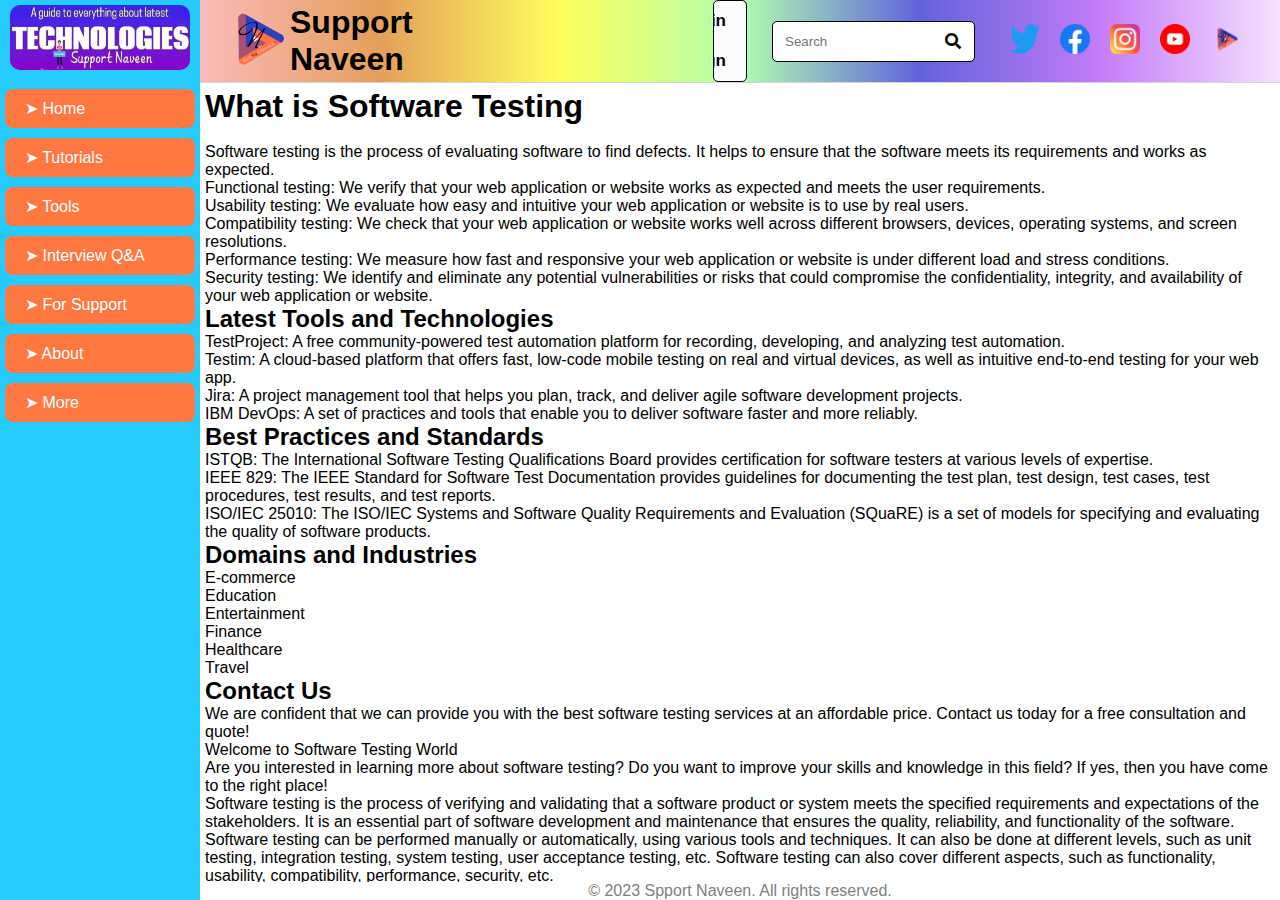
<file: Testing/Support Naveen/index.html>
<!DOCTYPE html>
<html lang="en">
  <head>
    <meta charset="UTF-8" />
    <meta name="viewport" content="width=device-width, initial-scale=1.0" />
    <title>SupportNaveen</title>
    <link rel="stylesheet" href="styles.css" />
    <script src="script.js"></script>
    <link
      rel="stylesheet"
      href="https://cdnjs.cloudflare.com/ajax/libs/font-awesome/5.15.3/css/all.min.css"
    />
  </head>

  <body>
    <aside>
      <a href="index.html">
        <img class="bg" src="images/BG.jpg" alt="bg" />
      </a>
      <div class="side-menu">
        <a href="index.html">➤ Home</a>
        <a href="tutorials.html">➤ Tutorials</a>
        <a href="tools.html">➤ Tools</a>
        <a href="interviewQ&A.html">➤ Interview Q&A</a>
        <a href="forsupport.html">➤ For Support</a>
        <a href="about.html">➤ About</a>
        <a href="more.html">➤ More</a>
      </div>
    </aside>

    <div class="main-body-wrapper">
      <header>
        <div class="main-head">
          <a href="index.html">
            <img class="logo" src="images/MyLogo.png" alt="MLogo" />
          </a>
          <h1 class="title">Support Naveen</h1>
        </div>

        <div class="navlogin">
          <a href="#login" class="nlogin"><b>Login</b></a>
          <a href="#signup"><b>Sign In &nbsp; &nbsp; |</b></a>
        </div>

        <div class="toolbar">
          <div class="search">
            <input type="text" placeholder="Search" />
            <i class="fa fa-search" id="i-search"></i>
          </div>

          <div class="social-links">
            <a href="https://twitter.com/supportnaveen" target="_blank">
              <img src="images\Twitter.webp" alt="Twitter" />
            </a>
            <a href="https://www.facebook.com/SupportNaveen" target="_blank">
              <img src="images/facebook.png" alt="facebook" />
            </a>
            <a href="https://www.instagram.com/supportnaveen/" target="_blank">
              <img src="images/instagram.png" alt="instagram" />
            </a>
            <a href="https://www.youtube.com/@SupportNaveen" target="_blank">
              <img src="images/youtube.png" alt="Youtube" />
            </a>
            <a href="#" target="_blank" title="For Support">
              <img src="images/MyLogo.png" alt="SupportNaveen" />
            </a>
          </div>
        </div>
      </header>

      <main>
        <div class="main-wrapper">
          <section>
            <h1>What is Software Testing</h1>
            <br />
            <p>
              Software testing is the process of evaluating software to find
              defects. It helps to ensure that the software meets its
              requirements and works as expected.
            </p>
            <ul>
              <li>
                Functional testing: We verify that your web application or
                website works as expected and meets the user requirements.
              </li>
              <li>
                Usability testing: We evaluate how easy and intuitive your web
                application or website is to use by real users.
              </li>
              <li>
                Compatibility testing: We check that your web application or
                website works well across different browsers, devices, operating
                systems, and screen resolutions.
              </li>
              <li>
                Performance testing: We measure how fast and responsive your web
                application or website is under different load and stress
                conditions.
              </li>
              <li>
                Security testing: We identify and eliminate any potential
                vulnerabilities or risks that could compromise the
                confidentiality, integrity, and availability of your web
                application or website.
              </li>
            </ul>
          </section>
          <!-- <img src="images/BG.jpg" alt="search engine image" class="cimg"> -->
          <section>
            <h2>Latest Tools and Technologies</h2>
            <ul>
              <li>
                TestProject: A free community-powered test automation platform
                for recording, developing, and analyzing test automation.
              </li>
              <li>
                Testim: A cloud-based platform that offers fast, low-code mobile
                testing on real and virtual devices, as well as intuitive
                end-to-end testing for your web app.
              </li>
              <li>
                Jira: A project management tool that helps you plan, track, and
                deliver agile software development projects.
              </li>
              <li>
                IBM DevOps: A set of practices and tools that enable you to
                deliver software faster and more reliably.
              </li>
            </ul>
          </section>

          <section>
            <h2>Best Practices and Standards</h2>
            <ul>
              <li>
                ISTQB: The International Software Testing Qualifications Board
                provides certification for software testers at various levels of
                expertise.
              </li>
              <li>
                IEEE 829: The IEEE Standard for Software Test Documentation
                provides guidelines for documenting the test plan, test design,
                test cases, test procedures, test results, and test reports.
              </li>
              <li>
                ISO/IEC 25010: The ISO/IEC Systems and Software Quality
                Requirements and Evaluation (SQuaRE) is a set of models for
                specifying and evaluating the quality of software products.
              </li>
            </ul>
          </section>

          <section>
            <h2>Domains and Industries</h2>
            <ul>
              <li>E-commerce</li>
              <li>Education</li>
              <li>Entertainment</li>
              <li>Finance</li>
              <li>Healthcare</li>
              <li>Travel</li>
            </ul>
          </section>

          <section>
            <h2>Contact Us</h2>
            <p>
              We are confident that we can provide you with the best software
              testing services at an affordable price. Contact us today for a
              free consultation and quote!
            </p>
            <p>Welcome to Software Testing World</p>
            <p>
              Are you interested in learning more about software testing? Do you
              want to improve your skills and knowledge in this field? If yes,
              then you have come to the right place!
            </p>
            <p>
              Software testing is the process of verifying and validating that a
              software product or system meets the specified requirements and
              expectations of the stakeholders. It is an essential part of
              software development and maintenance that ensures the quality,
              reliability, and functionality of the software.
            </p>
            <p>
              Software testing can be performed manually or automatically, using
              various tools and techniques. It can also be done at different
              levels, such as unit testing, integration testing, system testing,
              user acceptance testing, etc. Software testing can also cover
              different aspects, such as functionality, usability,
              compatibility, performance, security, etc.
            </p>
            <p>
              Software testing is a dynamic and evolving field that requires
              continuous learning and improvement. That's why we have created
              this website to provide you with the best resources and guidance
              on software testing. Here you will find:
            </p>
            <ul>
              <li>Tutorials</li>
              <li>Videos</li>
              <li>Blogs</li>
              <li>Courses</li>
              <li>Community</li>
            </ul>
          </section>
        </div>
      </main>
      <div class="page-top-button" onclick="scrollToTop()">Top</div>
      <footer>
        <p>&copy; 2023 Spport Naveen. All rights reserved.</p>
      </footer>
    </div>
  </body>
</html>
</file>
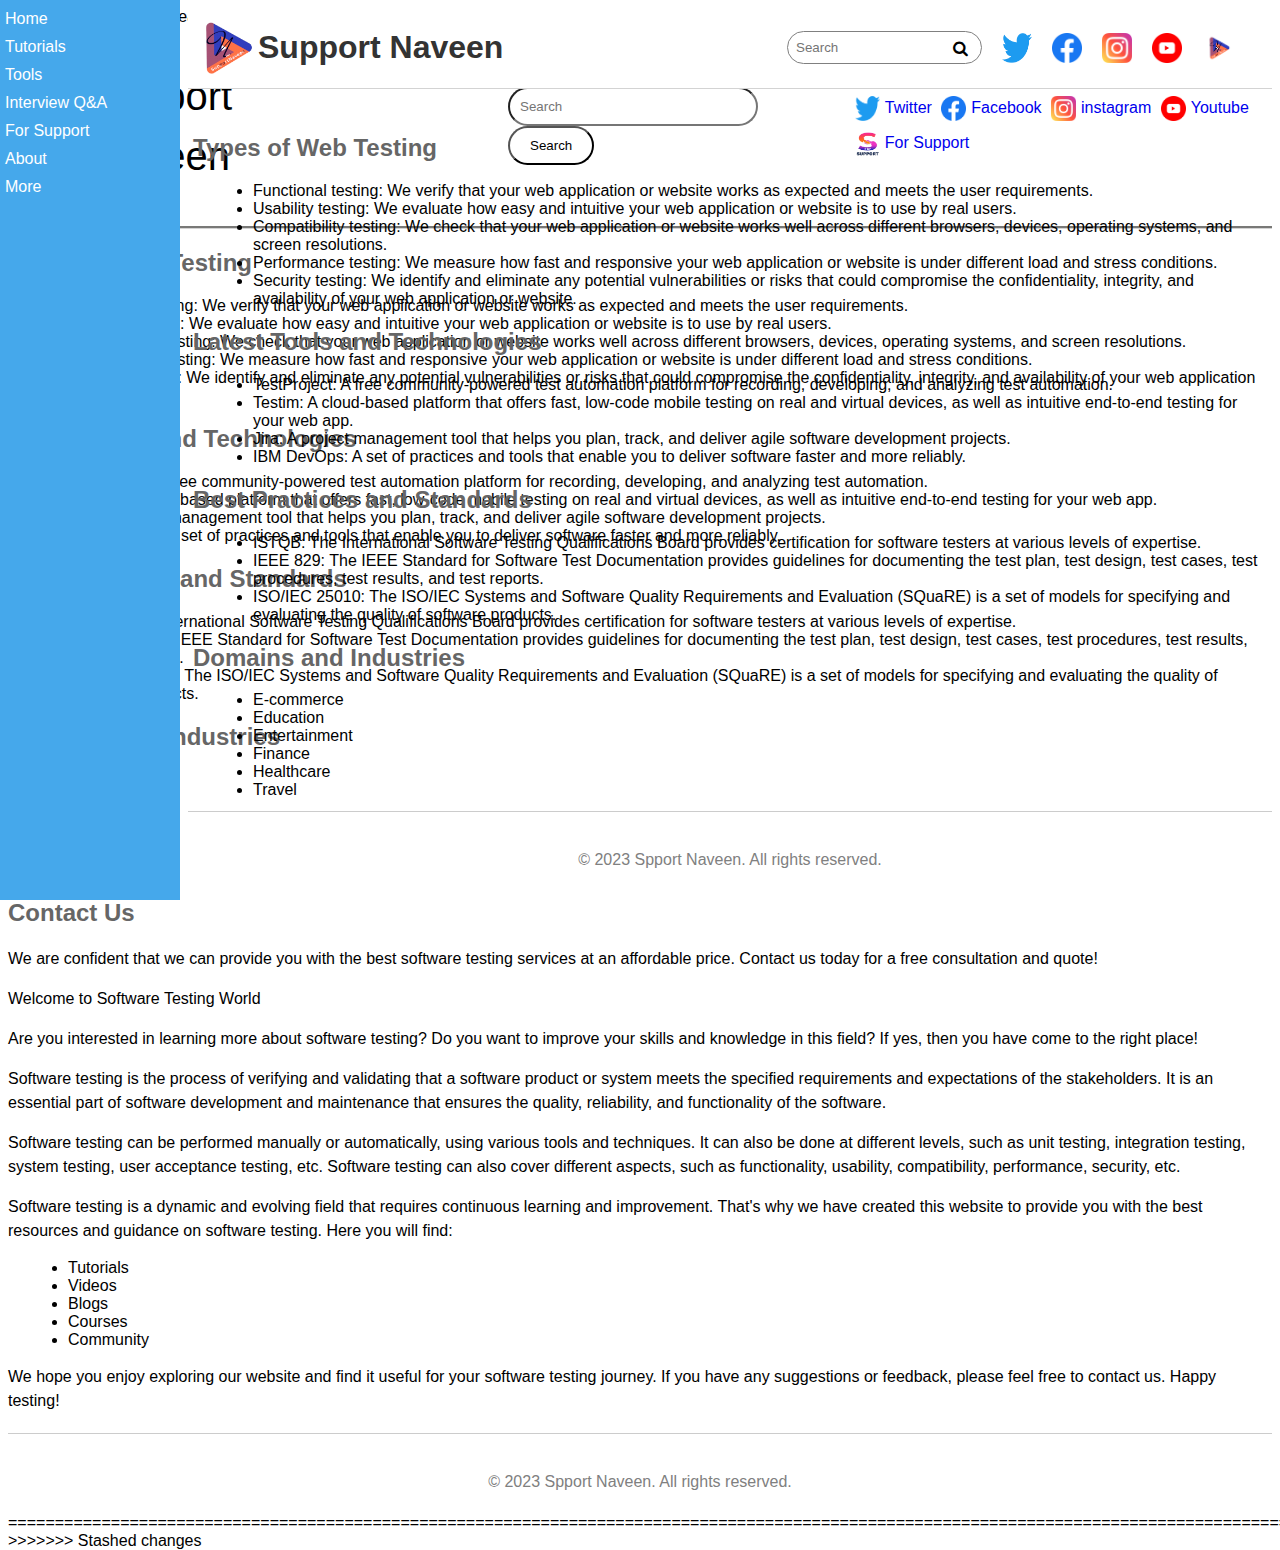
<file: Testing/Testing/index.html>
<<<<<<< Updated upstream
<!DOCTYPE html>
<html lang="en">
  <head>
    <meta charset="UTF-8" />
    <meta name="viewport" content="width=device-width, initial-scale=1.0" />
    <link
      rel="stylesheet"
      href="https://cdnjs.cloudflare.com/ajax/libs/font-awesome/4.7.0/css/font-awesome.min.css"
    />
    <title>SupportNaveen</title>
    <link rel="stylesheet" href="styles.css" />
  </head>

  <body>
    <aside>
      <div class="side-menu">
        <a href="https://www.w3schools.com/html/default.asp">Home</a>
        <a href="https://www.w3schools.com/css/default.asp">Tutorials</a>
        <a href="https://www.w3schools.com/js/default.asp">Tools</a>
        <a href="https://www.w3schools.com/java/default.asp">Interview Q&A</a>
        <a href="https://www.w3schools.com/python/default.asp">For Support</a>
        <a href="https://www.w3schools.com/sql/default.asp">About</a>
        <a href="https://www.w3schools.com/sql/default.asp">More</a>
      </div>
    </aside>

    <div class="main-body-wrapper">
      <header>
        <div class="main-head">
          <img class="logo" src="images/MyLogo.png" alt="" />
          <h1 class="title">Support Naveen</h1>
        </div>

        <div class="toolbar">
          <div class="search">
            <input type="text" placeholder="Search" />
            <i class="fa fa-search" id="i-search"></i>
          </div>

          <div class="social-links">
            <a href="https://twitter.com/supportnaveen" target="_blank">
              <img src="images\Twitter.webp" alt="Twitter" />
            </a>
            <a href="https://www.facebook.com/SupportNaveen" target="_blank">
              <img src="images/facebook.png" alt="facebook" />
            </a>
            <a href="https://www.instagram.com/supportnaveen/" target="_blank">
              <img src="images/instagram.png" alt="instagram" />
            </a>
            <a href="https://www.youtube.com/@SupportNaveen" target="_blank">
              <img src="images/youtube.png" alt="Youtube" />
            </a>
            <a href="#" target="_blank" title="For Support">
              <img src="images/MyLogo.png" alt="SupportNaveen" />
            </a>
          </div>
        </div>
      </header>

      <main>
        <div class="main-wrapper">
          <section>
            <h2>Types of Web Testing</h2>
            <ul>
              <li>
                Functional testing: We verify that your web application or
                website works as expected and meets the user requirements.
              </li>
              <li>
                Usability testing: We evaluate how easy and intuitive your web
                application or website is to use by real users.
              </li>
              <li>
                Compatibility testing: We check that your web application or
                website works well across different browsers, devices, operating
                systems, and screen resolutions.
              </li>
              <li>
                Performance testing: We measure how fast and responsive your web
                application or website is under different load and stress
                conditions.
              </li>
              <li>
                Security testing: We identify and eliminate any potential
                vulnerabilities or risks that could compromise the
                confidentiality, integrity, and availability of your web
                application or website.
              </li>
            </ul>
          </section>
          <!-- <img src="images/BG.jpg" alt="search engine image" class="cimg"> -->
          <section>
            <h2>Latest Tools and Technologies</h2>
            <ul>
              <li>
                TestProject: A free community-powered test automation platform
                for recording, developing, and analyzing test automation.
              </li>
              <li>
                Testim: A cloud-based platform that offers fast, low-code mobile
                testing on real and virtual devices, as well as intuitive
                end-to-end testing for your web app.
              </li>
              <li>
                Jira: A project management tool that helps you plan, track, and
                deliver agile software development projects.
              </li>
              <li>
                IBM DevOps: A set of practices and tools that enable you to
                deliver software faster and more reliably.
              </li>
            </ul>
          </section>

          <section>
            <h2>Best Practices and Standards</h2>
            <ul>
              <li>
                ISTQB: The International Software Testing Qualifications Board
                provides certification for software testers at various levels of
                expertise.
              </li>
              <li>
                IEEE 829: The IEEE Standard for Software Test Documentation
                provides guidelines for documenting the test plan, test design,
                test cases, test procedures, test results, and test reports.
              </li>
              <li>
                ISO/IEC 25010: The ISO/IEC Systems and Software Quality
                Requirements and Evaluation (SQuaRE) is a set of models for
                specifying and evaluating the quality of software products.
              </li>
            </ul>
          </section>

          <section>
            <h2>Domains and Industries</h2>
            <ul>
              <li>E-commerce</li>
              <li>Education</li>
              <li>Entertainment</li>
              <li>Finance</li>
              <li>Healthcare</li>
              <li>Travel</li>
            </ul>
          </section>

          <section>
            <h2>Contact Us</h2>
            <p>
              We are confident that we can provide you with the best software
              testing services at an affordable price. Contact us today for a
              free consultation and quote!
            </p>
            <p>Welcome to Software Testing World</p>
            <p>
              Are you interested in learning more about software testing? Do you
              want to improve your skills and knowledge in this field? If yes,
              then you have come to the right place!
            </p>
            <p>
              Software testing is the process of verifying and validating that a
              software product or system meets the specified requirements and
              expectations of the stakeholders. It is an essential part of
              software development and maintenance that ensures the quality,
              reliability, and functionality of the software.
            </p>
            <p>
              Software testing can be performed manually or automatically, using
              various tools and techniques. It can also be done at different
              levels, such as unit testing, integration testing, system testing,
              user acceptance testing, etc. Software testing can also cover
              different aspects, such as functionality, usability,
              compatibility, performance, security, etc.
            </p>
            <p>
              Software testing is a dynamic and evolving field that requires
              continuous learning and improvement. That's why we have created
              this website to provide you with the best resources and guidance
              on software testing. Here you will find:
            </p>
            <ul>
              <li>Tutorials</li>
              <li>Videos</li>
              <li>Blogs</li>
              <li>Courses</li>
              <li>Community</li>
            </ul>
          </section>
        </div>
      </main>
      <footer>
        <p>&copy; 2023 Spport Naveen. All rights reserved.</p>
      </footer>
    </div>
  </body>
</html>
=======
<!DOCTYPE html>
<html lang="en">

<head>
  <meta charset="UTF-8" />
  <meta name="viewport" content="width=device-width, initial-scale=1.0" />
  <title>Support Naveen</title>
  <link rel="icon" href="images/MyLogo.png" type="image/">
  <link rel="stylesheet" href="styles.css">
</head>

<body>
  <header>
    <nav>
      <div class="logo">
        <img src="images/MyLogo.png" alt="Logo">
        <p>Support Naveen</p>
      </div>
      <div class="search-bar">
        <input type="text" placeholder="Search">
        <button type="submit">Search</button>
      </div>

      <div class="icon">
        <ul>
          <a href="https://twitter.com/supportnaveen" target="_blank"><img src="images\Twitter.webp"
              alt="Twitter">Twitter</a>
          <a href="https://www.facebook.com/SupportNaveen" target="_blank"><img src="images/facebook.png"
              alt="facebook">Facebook</a>
          <a href="https://www.instagram.com/supportnaveen/" target="_blank"><img src="images/instagram.png"
              alt="instagram">instagram</a>
          <a href="https://www.youtube.com/@SupportNaveen" target="_blank"><img src="images/youtube.png"
              alt="Youtube">Youtube</a>
          <a href="#" target="_blank"><img src="images/support.png" alt="SupportNaveen">For Support</a>
        </ul>
      </div>
    </nav>
  </header>

  <section>
    <h2>Types of Web Testing</h2>
    <ul>
      <li>Functional testing: We verify that your web application or website works as expected and meets the user
        requirements.</li>
      <li>Usability testing: We evaluate how easy and intuitive your web application or website is to use by real
        users.</li>
      <li>Compatibility testing: We check that your web application or website works well across different browsers,
        devices, operating systems, and screen resolutions.</li>
      <li>Performance testing: We measure how fast and responsive your web application or website is under different
        load and stress conditions.</li>
      <li>Security testing: We identify and eliminate any potential vulnerabilities or risks that could compromise the
        confidentiality, integrity, and availability of your web application or website.</li>
    </ul>
  </section>
  <!-- <img src="images/BG.jpg" alt="search engine image" class="cimg"> -->
  <section>
    <h2>Latest Tools and Technologies</h2>
    <ul>
      <li>TestProject: A free community-powered test automation platform for recording, developing, and analyzing test
        automation.</li>
      <li>Testim: A cloud-based platform that offers fast, low-code mobile testing on real and virtual devices, as
        well as intuitive end-to-end testing for your web app.</li>
      <li>Jira: A project management tool that helps you plan, track, and deliver agile software development
        projects.</li>
      <li>IBM DevOps: A set of practices and tools that enable you to deliver software faster and more reliably.</li>
    </ul>
  </section>

  <section>
    <h2>Best Practices and Standards</h2>
    <ul>
      <li>ISTQB: The International Software Testing Qualifications Board provides certification for software testers at
        various levels of expertise.</li>
      <li>IEEE 829: The IEEE Standard for Software Test Documentation provides guidelines for documenting the test
        plan, test design, test cases, test procedures, test results, and test reports.</li>
      <li>ISO/IEC 25010: The ISO/IEC Systems and Software Quality Requirements and Evaluation (SQuaRE) is a set of
        models for specifying and evaluating the quality of software products.</li>
    </ul>
  </section>

  <section>
    <h2>Domains and Industries</h2>
    <ul>
      <li>E-commerce</li>
      <li>Education</li>
      <li>Entertainment</li>
      <li>Finance</li>
      <li>Healthcare</li>
      <li>Travel</li>
    </ul>
  </section>

  <section>
    <h2>Contact Us</h2>
    <p>We are confident that we can provide you with the best software testing services at an affordable price. Contact
      us
      today for a free consultation and quote!</p>
    <p>Welcome to Software Testing World</p>
    <p>Are you interested in learning more about software testing? Do you want to improve your skills and knowledge in
      this field? If yes, then you have come to the right place!</p>
    <p>Software testing is the process of verifying and validating that a software product or system meets the specified
      requirements and expectations of the stakeholders. It is an essential part of software development and
      maintenance that ensures the quality, reliability, and functionality of the software.</p>
    <p>Software testing can be performed manually or automatically, using various tools and techniques. It can also be
      done at different levels, such as unit testing, integration testing, system testing, user acceptance testing,
      etc. Software testing can also cover different aspects, such as functionality, usability, compatibility,
      performance, security, etc.</p>
    <p>Software testing is a dynamic and evolving field that requires continuous learning and improvement. That's why we
      have created this website to provide you with the best resources and guidance on software testing. Here you
      will find:</p>
    <ul>
      <li>Tutorials</li>
      <li>Videos</li>
      <li>Blogs</li>
      <li>Courses</li>
      <li>Community</li>
    </ul>
    <!-- Existing content -->
    <button id="go-to-top">Go to Top</button>
    <p>We hope you enjoy exploring our website and find it useful for your software testing journey. If you have any
      suggestions or feedback, please feel free to contact us. Happy testing!</p>
  </section>
  <footer>
    <script src="script.js"></script>
    <p>&copy; 2023 Spport Naveen. All rights reserved.</p>
  </footer>
</body>

</html>
=================================================================================================================================================================================
<!-- 
<head>
  <meta charset="UTF-8" />
  <meta name="viewport" content="width=device-width, initial-scale=1.0" />
  <title>Support Naveen</title>
  <link rel="icon" href="images/MyLogo.png" type="image/" />
  <link rel="stylesheet" href="styles.css" />
</head>
<header1>
  <img src="images/MyLogo.png" alt="Logo" class="Logo" />
  <h1>Support Naveen</h1>
</header1> -->

<body></body>

</html>
>>>>>>> Stashed changes
</file>
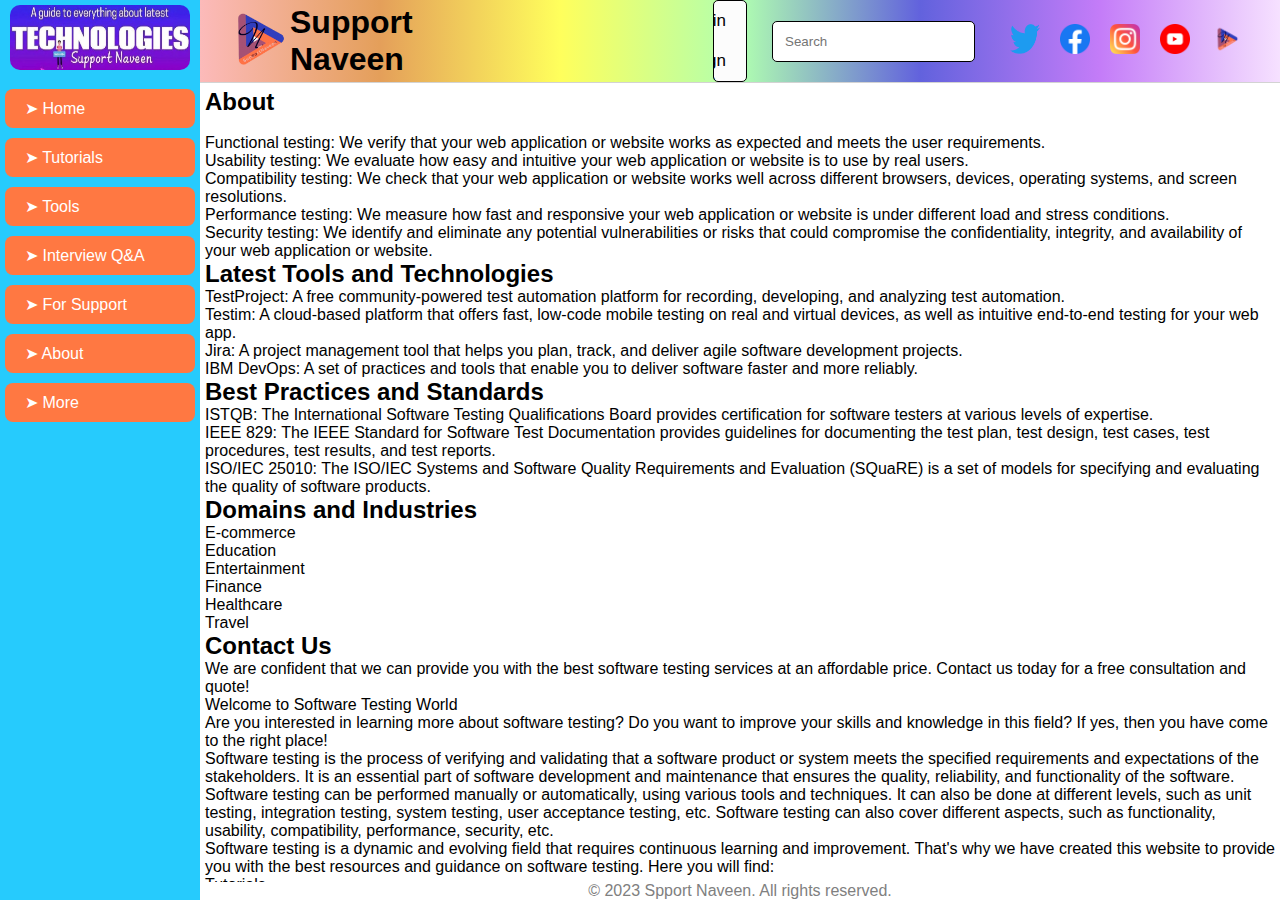
<file: Testing/Support Naveen/about.html>
<!DOCTYPE html>
<html lang="en">
  <head>
    <meta charset="UTF-8" />
    <meta name="viewport" content="width=device-width, initial-scale=1.0" />
    <title>About</title>
    <link rel="stylesheet" href="styles.css" />
  </head>

  <body>
    <aside>
      <a href="index.html">
        <img class="bg" src="images/BG.jpg" alt="bg" />
      </a>
      <div class="side-menu">
        <a href="index.html">➤ Home</a>
        <a href="tutorials.html">➤ Tutorials</a>
        <a href="tools.html">➤ Tools</a>
        <a href="interviewQ&A.html">➤ Interview Q&A</a>
        <a href="forsupport.html">➤ For Support</a>
        <a href="about.html">➤ About</a>
        <a href="more.html">➤ More</a>
      </div>
    </aside>

    <div class="main-body-wrapper">
      <header>
        <div class="main-head">
          <a href="index.html">
            <img class="logo" src="images/MyLogo.png" alt="MLogo" />
          </a>
          <h1 class="title">Support Naveen</h1>
        </div>

        <div class="navlogin">
          <a href="#login" class="nlogin">Login</a>
          <a href="#signup">Sign In </a>
        </div>

        <div class="toolbar">
          <div class="search">
            <input type="text" placeholder="Search" />
            <i class="fa fa-search" id="i-search"></i>
          </div>

          <div class="social-links">
            <a href="https://twitter.com/supportnaveen" target="_blank">
              <img src="images\Twitter.webp" alt="Twitter" />
            </a>
            <a href="https://www.facebook.com/SupportNaveen" target="_blank">
              <img src="images/facebook.png" alt="facebook" />
            </a>
            <a href="https://www.instagram.com/supportnaveen/" target="_blank">
              <img src="images/instagram.png" alt="instagram" />
            </a>
            <a href="https://www.youtube.com/@SupportNaveen" target="_blank">
              <img src="images/youtube.png" alt="Youtube" />
            </a>
            <a href="#" target="_blank" title="For Support">
              <img src="images/MyLogo.png" alt="SupportNaveen" />
            </a>
          </div>
        </div>
      </header>

      <main>
        <div class="main-wrapper">
          <section>
            <h2>About</h2>
            <br />
            <ul>
              <li>
                Functional testing: We verify that your web application or
                website works as expected and meets the user requirements.
              </li>
              <li>
                Usability testing: We evaluate how easy and intuitive your web
                application or website is to use by real users.
              </li>
              <li>
                Compatibility testing: We check that your web application or
                website works well across different browsers, devices, operating
                systems, and screen resolutions.
              </li>
              <li>
                Performance testing: We measure how fast and responsive your web
                application or website is under different load and stress
                conditions.
              </li>
              <li>
                Security testing: We identify and eliminate any potential
                vulnerabilities or risks that could compromise the
                confidentiality, integrity, and availability of your web
                application or website.
              </li>
            </ul>
          </section>
          <!-- <img src="images/BG.jpg" alt="search engine image" class="cimg"> -->
          <section>
            <h2>Latest Tools and Technologies</h2>
            <ul>
              <li>
                TestProject: A free community-powered test automation platform
                for recording, developing, and analyzing test automation.
              </li>
              <li>
                Testim: A cloud-based platform that offers fast, low-code mobile
                testing on real and virtual devices, as well as intuitive
                end-to-end testing for your web app.
              </li>
              <li>
                Jira: A project management tool that helps you plan, track, and
                deliver agile software development projects.
              </li>
              <li>
                IBM DevOps: A set of practices and tools that enable you to
                deliver software faster and more reliably.
              </li>
            </ul>
          </section>

          <section>
            <h2>Best Practices and Standards</h2>
            <ul>
              <li>
                ISTQB: The International Software Testing Qualifications Board
                provides certification for software testers at various levels of
                expertise.
              </li>
              <li>
                IEEE 829: The IEEE Standard for Software Test Documentation
                provides guidelines for documenting the test plan, test design,
                test cases, test procedures, test results, and test reports.
              </li>
              <li>
                ISO/IEC 25010: The ISO/IEC Systems and Software Quality
                Requirements and Evaluation (SQuaRE) is a set of models for
                specifying and evaluating the quality of software products.
              </li>
            </ul>
          </section>

          <section>
            <h2>Domains and Industries</h2>
            <ul>
              <li>E-commerce</li>
              <li>Education</li>
              <li>Entertainment</li>
              <li>Finance</li>
              <li>Healthcare</li>
              <li>Travel</li>
            </ul>
          </section>

          <section>
            <h2>Contact Us</h2>
            <p>
              We are confident that we can provide you with the best software
              testing services at an affordable price. Contact us today for a
              free consultation and quote!
            </p>
            <p>Welcome to Software Testing World</p>
            <p>
              Are you interested in learning more about software testing? Do you
              want to improve your skills and knowledge in this field? If yes,
              then you have come to the right place!
            </p>
            <p>
              Software testing is the process of verifying and validating that a
              software product or system meets the specified requirements and
              expectations of the stakeholders. It is an essential part of
              software development and maintenance that ensures the quality,
              reliability, and functionality of the software.
            </p>
            <p>
              Software testing can be performed manually or automatically, using
              various tools and techniques. It can also be done at different
              levels, such as unit testing, integration testing, system testing,
              user acceptance testing, etc. Software testing can also cover
              different aspects, such as functionality, usability,
              compatibility, performance, security, etc.
            </p>
            <p>
              Software testing is a dynamic and evolving field that requires
              continuous learning and improvement. That's why we have created
              this website to provide you with the best resources and guidance
              on software testing. Here you will find:
            </p>
            <ul>
              <li>Tutorials</li>
              <li>Videos</li>
              <li>Blogs</li>
              <li>Courses</li>
              <li>Community</li>
            </ul>
          </section>
        </div>
      </main>
      <footer>
        <p>&copy; 2023 Spport Naveen. All rights reserved.</p>
      </footer>
    </div>
  </body>
</html>
</file>
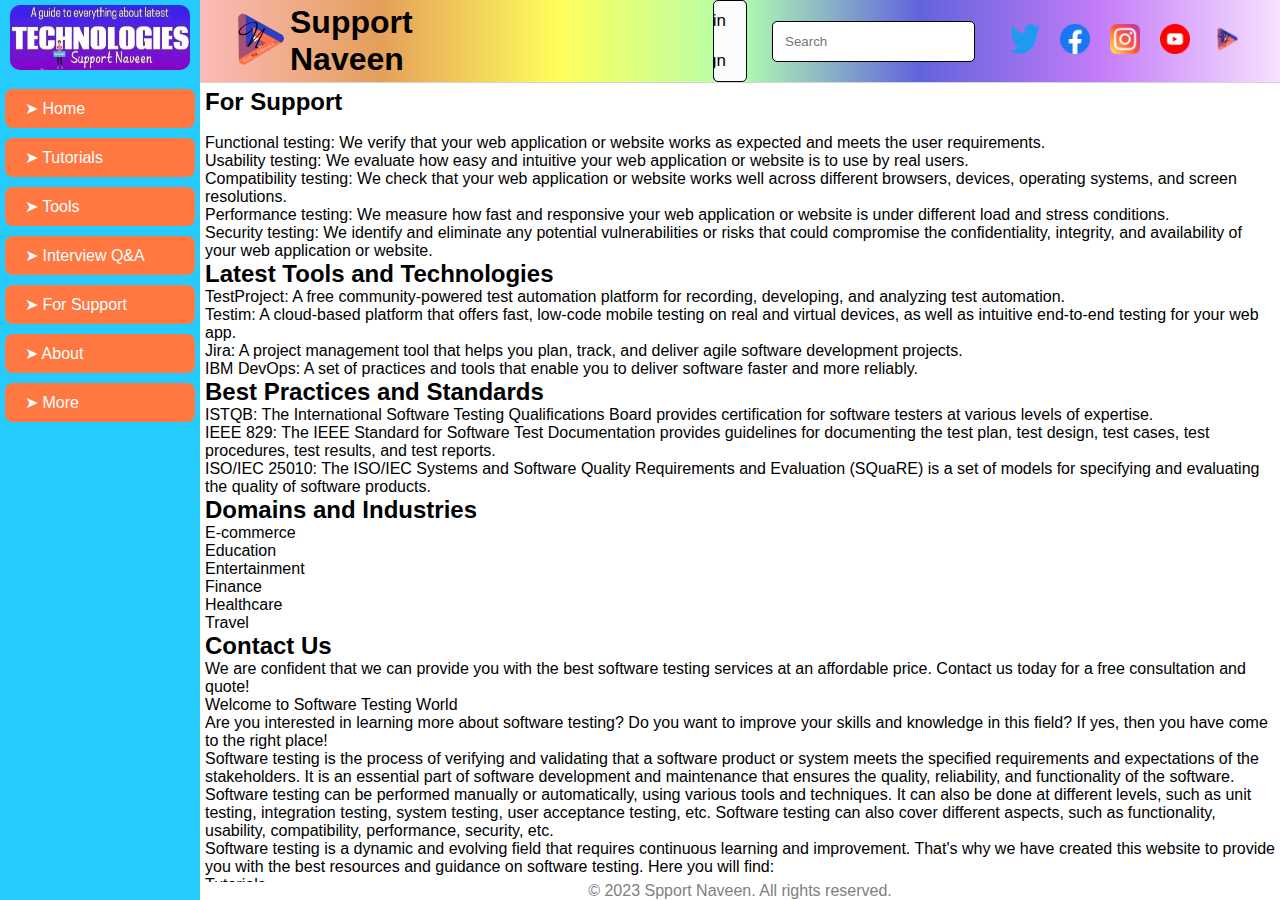
<file: Testing/Support Naveen/forsupport.html>
<!DOCTYPE html>
<html lang="en">
  <head>
    <meta charset="UTF-8" />
    <meta name="viewport" content="width=device-width, initial-scale=1.0" />
    <title>For Support</title>
    <link rel="stylesheet" href="styles.css" />
  </head>

  <body>
    <aside>
      <a href="index.html">
        <img class="bg" src="images/BG.jpg" alt="bg" />
      </a>
      <div class="side-menu">
        <a href="index.html">➤ Home</a>
        <a href="tutorials.html">➤ Tutorials</a>
        <a href="tools.html">➤ Tools</a>
        <a href="interviewQ&A.html">➤ Interview Q&A</a>
        <a href="forsupport.html">➤ For Support</a>
        <a href="about.html">➤ About</a>
        <a href="more.html">➤ More</a>
      </div>
    </aside>

    <div class="main-body-wrapper">
      <header>
        <div class="main-head">
          <a href="index.html">
            <img class="logo" src="images/MyLogo.png" alt="MLogo" />
          </a>
          <h1 class="title">Support Naveen</h1>
        </div>

        <div class="navlogin">
          <a href="#login" class="nlogin">Login</a>
          <a href="#signup">Sign In </a>
        </div>

        <div class="toolbar">
          <div class="search">
            <input type="text" placeholder="Search" />
            <i class="fa fa-search" id="i-search"></i>
          </div>

          <div class="social-links">
            <a href="https://twitter.com/supportnaveen" target="_blank">
              <img src="images\Twitter.webp" alt="Twitter" />
            </a>
            <a href="https://www.facebook.com/SupportNaveen" target="_blank">
              <img src="images/facebook.png" alt="facebook" />
            </a>
            <a href="https://www.instagram.com/supportnaveen/" target="_blank">
              <img src="images/instagram.png" alt="instagram" />
            </a>
            <a href="https://www.youtube.com/@SupportNaveen" target="_blank">
              <img src="images/youtube.png" alt="Youtube" />
            </a>
            <a href="#" target="_blank" title="For Support">
              <img src="images/MyLogo.png" alt="SupportNaveen" />
            </a>
          </div>
        </div>
      </header>

      <main>
        <div class="main-wrapper">
          <section>
            <h2>For Support</h2>
            <br />
            <ul>
              <li>
                Functional testing: We verify that your web application or
                website works as expected and meets the user requirements.
              </li>
              <li>
                Usability testing: We evaluate how easy and intuitive your web
                application or website is to use by real users.
              </li>
              <li>
                Compatibility testing: We check that your web application or
                website works well across different browsers, devices, operating
                systems, and screen resolutions.
              </li>
              <li>
                Performance testing: We measure how fast and responsive your web
                application or website is under different load and stress
                conditions.
              </li>
              <li>
                Security testing: We identify and eliminate any potential
                vulnerabilities or risks that could compromise the
                confidentiality, integrity, and availability of your web
                application or website.
              </li>
            </ul>
          </section>
          <!-- <img src="images/BG.jpg" alt="search engine image" class="cimg"> -->
          <section>
            <h2>Latest Tools and Technologies</h2>
            <ul>
              <li>
                TestProject: A free community-powered test automation platform
                for recording, developing, and analyzing test automation.
              </li>
              <li>
                Testim: A cloud-based platform that offers fast, low-code mobile
                testing on real and virtual devices, as well as intuitive
                end-to-end testing for your web app.
              </li>
              <li>
                Jira: A project management tool that helps you plan, track, and
                deliver agile software development projects.
              </li>
              <li>
                IBM DevOps: A set of practices and tools that enable you to
                deliver software faster and more reliably.
              </li>
            </ul>
          </section>

          <section>
            <h2>Best Practices and Standards</h2>
            <ul>
              <li>
                ISTQB: The International Software Testing Qualifications Board
                provides certification for software testers at various levels of
                expertise.
              </li>
              <li>
                IEEE 829: The IEEE Standard for Software Test Documentation
                provides guidelines for documenting the test plan, test design,
                test cases, test procedures, test results, and test reports.
              </li>
              <li>
                ISO/IEC 25010: The ISO/IEC Systems and Software Quality
                Requirements and Evaluation (SQuaRE) is a set of models for
                specifying and evaluating the quality of software products.
              </li>
            </ul>
          </section>

          <section>
            <h2>Domains and Industries</h2>
            <ul>
              <li>E-commerce</li>
              <li>Education</li>
              <li>Entertainment</li>
              <li>Finance</li>
              <li>Healthcare</li>
              <li>Travel</li>
            </ul>
          </section>

          <section>
            <h2>Contact Us</h2>
            <p>
              We are confident that we can provide you with the best software
              testing services at an affordable price. Contact us today for a
              free consultation and quote!
            </p>
            <p>Welcome to Software Testing World</p>
            <p>
              Are you interested in learning more about software testing? Do you
              want to improve your skills and knowledge in this field? If yes,
              then you have come to the right place!
            </p>
            <p>
              Software testing is the process of verifying and validating that a
              software product or system meets the specified requirements and
              expectations of the stakeholders. It is an essential part of
              software development and maintenance that ensures the quality,
              reliability, and functionality of the software.
            </p>
            <p>
              Software testing can be performed manually or automatically, using
              various tools and techniques. It can also be done at different
              levels, such as unit testing, integration testing, system testing,
              user acceptance testing, etc. Software testing can also cover
              different aspects, such as functionality, usability,
              compatibility, performance, security, etc.
            </p>
            <p>
              Software testing is a dynamic and evolving field that requires
              continuous learning and improvement. That's why we have created
              this website to provide you with the best resources and guidance
              on software testing. Here you will find:
            </p>
            <ul>
              <li>Tutorials</li>
              <li>Videos</li>
              <li>Blogs</li>
              <li>Courses</li>
              <li>Community</li>
            </ul>
          </section>
        </div>
      </main>
      <footer>
        <p>&copy; 2023 Spport Naveen. All rights reserved.</p>
      </footer>
    </div>
  </body>
</html>
</file>
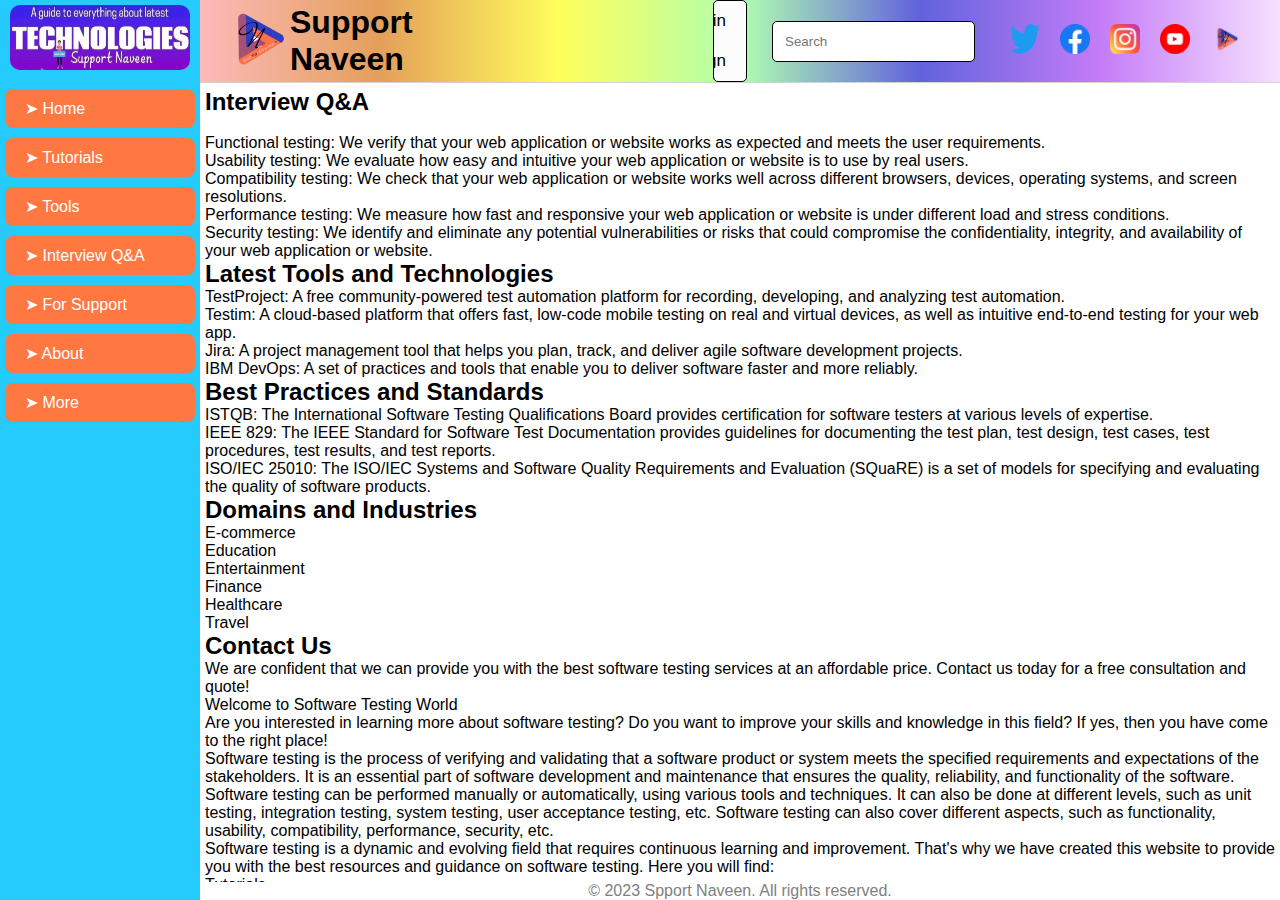
<file: Testing/Support Naveen/interviewQ&A.html>
<!DOCTYPE html>
<html lang="en">
  <head>
    <meta charset="UTF-8" />
    <meta name="viewport" content="width=device-width, initial-scale=1.0" />
    <title>Interview Q&A</title>
    <link rel="stylesheet" href="styles.css" />
  </head>

  <body>
    <aside>
      <a href="index.html">
        <img class="bg" src="images/BG.jpg" alt="bg" />
      </a>
      <div class="side-menu">
        <a href="index.html"></i>➤ Home</a>
        <a href="tutorials.html">➤ Tutorials</a>
        <a href="tools.html">➤ Tools</a>
        <a href="interviewQ&A.html">➤ Interview Q&A</a>
        <a href="forsupport.html">➤ For Support</a>
        <a href="about.html">➤ About</a>
        <a href="more.html">➤ More</a>
      </div>
    </aside>

    <div class="main-body-wrapper">
      <header>
        <div class="main-head">
          <a href="index.html">
            <img class="logo" src="images/MyLogo.png" alt="MLogo" />
          </a>
          <h1 class="title">Support Naveen</h1>
        </div>

        <div class="navlogin">
          <a href="#login" class="nlogin">Login</a>
          <a href="#signup">Sign In </a>
        </div>

        <div class="toolbar">
          <div class="search">
            <input type="text" placeholder="Search" />
            <i class="fa fa-search" id="i-search"></i>
          </div>

          <div class="social-links">
            <a href="https://twitter.com/supportnaveen" target="_blank">
              <img src="images\Twitter.webp" alt="Twitter" />
            </a>
            <a href="https://www.facebook.com/SupportNaveen" target="_blank">
              <img src="images/facebook.png" alt="facebook" />
            </a>
            <a href="https://www.instagram.com/supportnaveen/" target="_blank">
              <img src="images/instagram.png" alt="instagram" />
            </a>
            <a href="https://www.youtube.com/@SupportNaveen" target="_blank">
              <img src="images/youtube.png" alt="Youtube" />
            </a>
            <a href="#" target="_blank" title="For Support">
              <img src="images/MyLogo.png" alt="SupportNaveen" />
            </a>
          </div>
        </div>
      </header>

      <main>
        <div class="main-wrapper">
          <section>
            <h2>Interview Q&A</h2>
            <br />
            <ul>
              <li>
                Functional testing: We verify that your web application or
                website works as expected and meets the user requirements.
              </li>
              <li>
                Usability testing: We evaluate how easy and intuitive your web
                application or website is to use by real users.
              </li>
              <li>
                Compatibility testing: We check that your web application or
                website works well across different browsers, devices, operating
                systems, and screen resolutions.
              </li>
              <li>
                Performance testing: We measure how fast and responsive your web
                application or website is under different load and stress
                conditions.
              </li>
              <li>
                Security testing: We identify and eliminate any potential
                vulnerabilities or risks that could compromise the
                confidentiality, integrity, and availability of your web
                application or website.
              </li>
            </ul>
          </section>
          <!-- <img src="images/BG.jpg" alt="search engine image" class="cimg"> -->
          <section>
            <h2>Latest Tools and Technologies</h2>
            <ul>
              <li>
                TestProject: A free community-powered test automation platform
                for recording, developing, and analyzing test automation.
              </li>
              <li>
                Testim: A cloud-based platform that offers fast, low-code mobile
                testing on real and virtual devices, as well as intuitive
                end-to-end testing for your web app.
              </li>
              <li>
                Jira: A project management tool that helps you plan, track, and
                deliver agile software development projects.
              </li>
              <li>
                IBM DevOps: A set of practices and tools that enable you to
                deliver software faster and more reliably.
              </li>
            </ul>
          </section>

          <section>
            <h2>Best Practices and Standards</h2>
            <ul>
              <li>
                ISTQB: The International Software Testing Qualifications Board
                provides certification for software testers at various levels of
                expertise.
              </li>
              <li>
                IEEE 829: The IEEE Standard for Software Test Documentation
                provides guidelines for documenting the test plan, test design,
                test cases, test procedures, test results, and test reports.
              </li>
              <li>
                ISO/IEC 25010: The ISO/IEC Systems and Software Quality
                Requirements and Evaluation (SQuaRE) is a set of models for
                specifying and evaluating the quality of software products.
              </li>
            </ul>
          </section>

          <section>
            <h2>Domains and Industries</h2>
            <ul>
              <li>E-commerce</li>
              <li>Education</li>
              <li>Entertainment</li>
              <li>Finance</li>
              <li>Healthcare</li>
              <li>Travel</li>
            </ul>
          </section>

          <section>
            <h2>Contact Us</h2>
            <p>
              We are confident that we can provide you with the best software
              testing services at an affordable price. Contact us today for a
              free consultation and quote!
            </p>
            <p>Welcome to Software Testing World</p>
            <p>
              Are you interested in learning more about software testing? Do you
              want to improve your skills and knowledge in this field? If yes,
              then you have come to the right place!
            </p>
            <p>
              Software testing is the process of verifying and validating that a
              software product or system meets the specified requirements and
              expectations of the stakeholders. It is an essential part of
              software development and maintenance that ensures the quality,
              reliability, and functionality of the software.
            </p>
            <p>
              Software testing can be performed manually or automatically, using
              various tools and techniques. It can also be done at different
              levels, such as unit testing, integration testing, system testing,
              user acceptance testing, etc. Software testing can also cover
              different aspects, such as functionality, usability,
              compatibility, performance, security, etc.
            </p>
            <p>
              Software testing is a dynamic and evolving field that requires
              continuous learning and improvement. That's why we have created
              this website to provide you with the best resources and guidance
              on software testing. Here you will find:
            </p>
            <ul>
              <li>Tutorials</li>
              <li>Videos</li>
              <li>Blogs</li>
              <li>Courses</li>
              <li>Community</li>
            </ul>
          </section>
        </div>
      </main>
      <footer>
        <p>&copy; 2023 Spport Naveen. All rights reserved.</p>
      </footer>
    </div>
  </body>
</html>
</file>
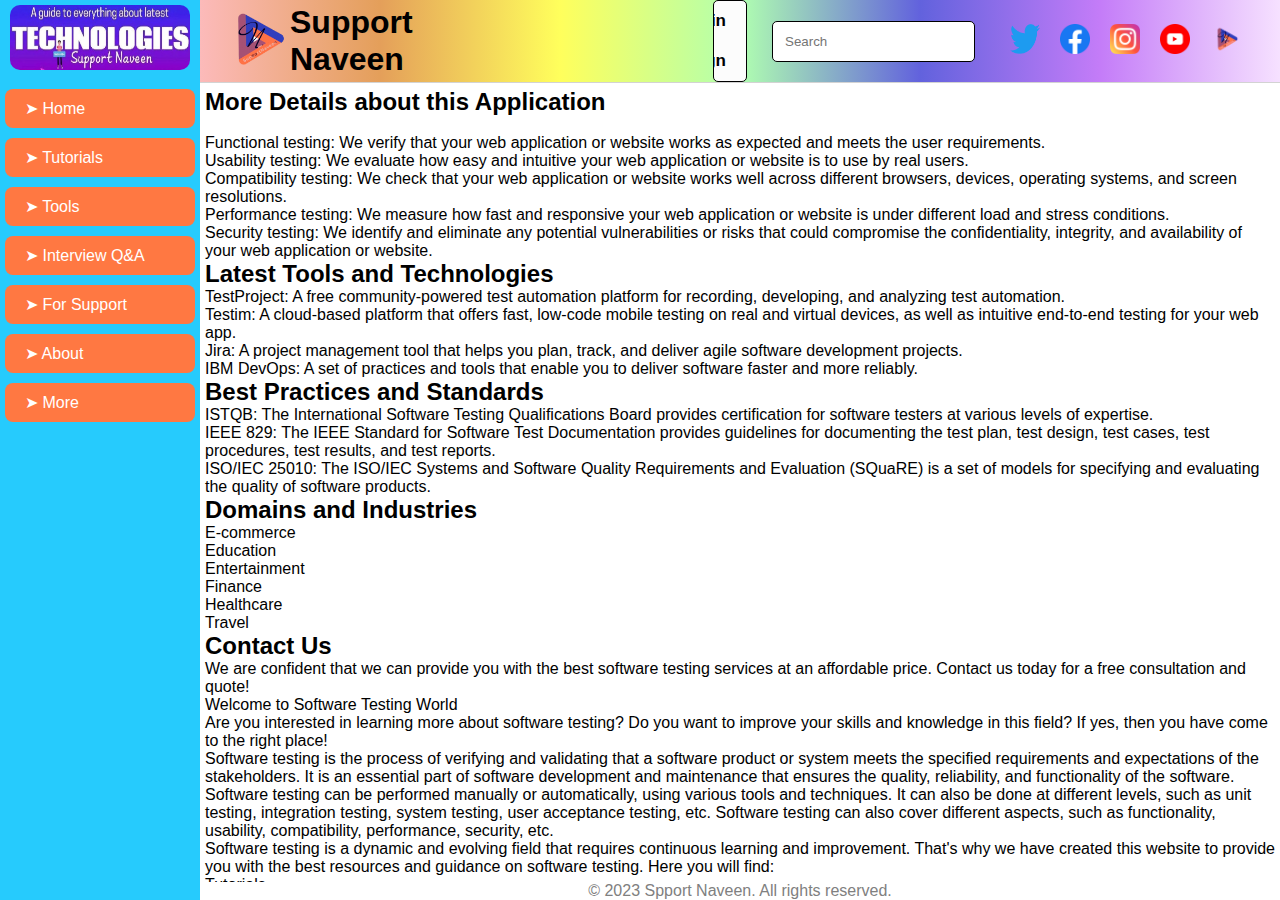
<file: Testing/Support Naveen/more.html>
<!DOCTYPE html>
<html lang="en">
  <head>
    <meta charset="UTF-8" />
    <meta name="viewport" content="width=device-width, initial-scale=1.0" />
    <title>More</title>
    <link rel="stylesheet" href="styles.css" />
  </head>

  <body>
    <aside>
      <a href="index.html">
        <img class="bg" src="images/BG.jpg" alt="bg" />
      </a>
      <div class="side-menu">
        <a href="index.html">➤ Home</a>
        <a href="tutorials.html">➤ Tutorials</a>
        <a href="tools.html">➤ Tools</a>
        <a href="interviewQ&A.html">➤ Interview Q&A</a>
        <a href="forsupport.html">➤ For Support</a>
        <a href="about.html">➤ About</a>
        <a href="more.html">➤ More</a>
      </div>
    </aside>

    <div class="main-body-wrapper">
      <header>
        <div class="main-head">
          <a href="index.html">
            <img class="logo" src="images/MyLogo.png" alt="MLogo" />
          </a>
          <h1 class="title">Support Naveen</h1>
        </div>

        <div class="navlogin">
          <a href="#login" class="nlogin"><b>Login</b></a>
          <a href="#signup"><b>Sign In</b></a>
        </div>

        <div class="toolbar">
          <div class="search">
            <input type="text" placeholder="Search" />
            <i class="fa fa-search" id="i-search"></i>
          </div>

          <div class="social-links">
            <a href="https://twitter.com/supportnaveen" target="_blank">
              <img src="images\Twitter.webp" alt="Twitter" />
            </a>
            <a href="https://www.facebook.com/SupportNaveen" target="_blank">
              <img src="images/facebook.png" alt="facebook" />
            </a>
            <a href="https://www.instagram.com/supportnaveen/" target="_blank">
              <img src="images/instagram.png" alt="instagram" />
            </a>
            <a href="https://www.youtube.com/@SupportNaveen" target="_blank">
              <img src="images/youtube.png" alt="Youtube" />
            </a>
            <a href="#" target="_blank" title="For Support">
              <img src="images/MyLogo.png" alt="SupportNaveen" />
            </a>
          </div>
        </div>
      </header>

      <main>
        <div class="main-wrapper">
          <section>
            <h2>More Details about this Application</h2>
            <br />
            <ul>
              <li>
                Functional testing: We verify that your web application or
                website works as expected and meets the user requirements.
              </li>
              <li>
                Usability testing: We evaluate how easy and intuitive your web
                application or website is to use by real users.
              </li>
              <li>
                Compatibility testing: We check that your web application or
                website works well across different browsers, devices, operating
                systems, and screen resolutions.
              </li>
              <li>
                Performance testing: We measure how fast and responsive your web
                application or website is under different load and stress
                conditions.
              </li>
              <li>
                Security testing: We identify and eliminate any potential
                vulnerabilities or risks that could compromise the
                confidentiality, integrity, and availability of your web
                application or website.
              </li>
            </ul>
          </section>
          <!-- <img src="images/BG.jpg" alt="search engine image" class="cimg"> -->
          <section>
            <h2>Latest Tools and Technologies</h2>
            <ul>
              <li>
                TestProject: A free community-powered test automation platform
                for recording, developing, and analyzing test automation.
              </li>
              <li>
                Testim: A cloud-based platform that offers fast, low-code mobile
                testing on real and virtual devices, as well as intuitive
                end-to-end testing for your web app.
              </li>
              <li>
                Jira: A project management tool that helps you plan, track, and
                deliver agile software development projects.
              </li>
              <li>
                IBM DevOps: A set of practices and tools that enable you to
                deliver software faster and more reliably.
              </li>
            </ul>
          </section>

          <section>
            <h2>Best Practices and Standards</h2>
            <ul>
              <li>
                ISTQB: The International Software Testing Qualifications Board
                provides certification for software testers at various levels of
                expertise.
              </li>
              <li>
                IEEE 829: The IEEE Standard for Software Test Documentation
                provides guidelines for documenting the test plan, test design,
                test cases, test procedures, test results, and test reports.
              </li>
              <li>
                ISO/IEC 25010: The ISO/IEC Systems and Software Quality
                Requirements and Evaluation (SQuaRE) is a set of models for
                specifying and evaluating the quality of software products.
              </li>
            </ul>
          </section>

          <section>
            <h2>Domains and Industries</h2>
            <ul>
              <li>E-commerce</li>
              <li>Education</li>
              <li>Entertainment</li>
              <li>Finance</li>
              <li>Healthcare</li>
              <li>Travel</li>
            </ul>
          </section>

          <section>
            <h2>Contact Us</h2>
            <p>
              We are confident that we can provide you with the best software
              testing services at an affordable price. Contact us today for a
              free consultation and quote!
            </p>
            <p>Welcome to Software Testing World</p>
            <p>
              Are you interested in learning more about software testing? Do you
              want to improve your skills and knowledge in this field? If yes,
              then you have come to the right place!
            </p>
            <p>
              Software testing is the process of verifying and validating that a
              software product or system meets the specified requirements and
              expectations of the stakeholders. It is an essential part of
              software development and maintenance that ensures the quality,
              reliability, and functionality of the software.
            </p>
            <p>
              Software testing can be performed manually or automatically, using
              various tools and techniques. It can also be done at different
              levels, such as unit testing, integration testing, system testing,
              user acceptance testing, etc. Software testing can also cover
              different aspects, such as functionality, usability,
              compatibility, performance, security, etc.
            </p>
            <p>
              Software testing is a dynamic and evolving field that requires
              continuous learning and improvement. That's why we have created
              this website to provide you with the best resources and guidance
              on software testing. Here you will find:
            </p>
            <ul>
              <li>Tutorials</li>
              <li>Videos</li>
              <li>Blogs</li>
              <li>Courses</li>
              <li>Community</li>
            </ul>
          </section>
        </div>
      </main>
      <footer>
        <p>&copy; 2023 Spport Naveen. All rights reserved.</p>
      </footer>
    </div>
  </body>
</html>
</file>
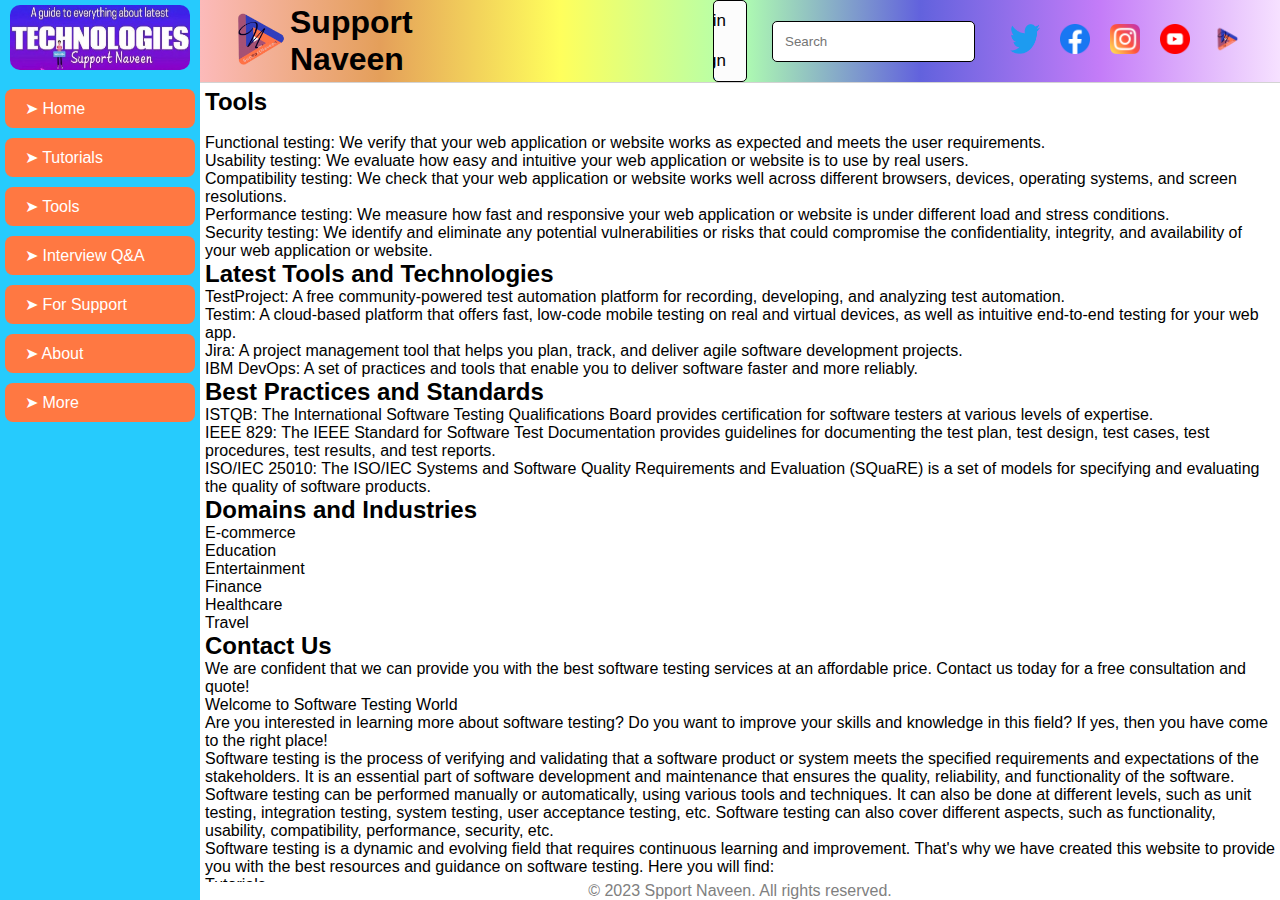
<file: Testing/Support Naveen/tools.html>
<!DOCTYPE html>
<html lang="en">
  <head>
    <meta charset="UTF-8" />
    <meta name="viewport" content="width=device-width, initial-scale=1.0" />
    <title>Tools</title>
    <link rel="stylesheet" href="styles.css" />
  </head>

  <body>
    <aside>
      <a href="index.html">
        <img class="bg" src="images/BG.jpg" alt="bg" />
      </a>
      <div class="side-menu">
        <a href="index.html">➤ Home</a>
        <a href="tutorials.html">➤ Tutorials</a>
        <a href="tools.html">➤ Tools</a>
        <a href="interviewQ&A.html">➤ Interview Q&A</a>
        <a href="forsupport.html">➤ For Support</a>
        <a href="about.html">➤ About</a>
        <a href="more.html">➤ More</a>
      </div>
    </aside>

    <div class="main-body-wrapper">
      <header>
        <div class="main-head">
          <a href="index.html">
            <img class="logo" src="images/MyLogo.png" alt="MLogo" />
          </a>
          <h1 class="title">Support Naveen</h1>
        </div>

        <div class="navlogin">
          <a href="#login" class="nlogin">Login</a>
          <a href="#signup">Sign In </a>
        </div>

        <div class="toolbar">
          <div class="search">
            <input type="text" placeholder="Search" />
            <i class="fa fa-search" id="i-search"></i>
          </div>

          <div class="social-links">
            <a href="https://twitter.com/supportnaveen" target="_blank">
              <img src="images\Twitter.webp" alt="Twitter" />
            </a>
            <a href="https://www.facebook.com/SupportNaveen" target="_blank">
              <img src="images/facebook.png" alt="facebook" />
            </a>
            <a href="https://www.instagram.com/supportnaveen/" target="_blank">
              <img src="images/instagram.png" alt="instagram" />
            </a>
            <a href="https://www.youtube.com/@SupportNaveen" target="_blank">
              <img src="images/youtube.png" alt="Youtube" />
            </a>
            <a href="#" target="_blank" title="For Support">
              <img src="images/MyLogo.png" alt="SupportNaveen" />
            </a>
          </div>
        </div>
      </header>

      <main>
        <div class="main-wrapper">
          <section>
            <h2>Tools</h2>
            <br />
            <ul>
              <li>
                Functional testing: We verify that your web application or
                website works as expected and meets the user requirements.
              </li>
              <li>
                Usability testing: We evaluate how easy and intuitive your web
                application or website is to use by real users.
              </li>
              <li>
                Compatibility testing: We check that your web application or
                website works well across different browsers, devices, operating
                systems, and screen resolutions.
              </li>
              <li>
                Performance testing: We measure how fast and responsive your web
                application or website is under different load and stress
                conditions.
              </li>
              <li>
                Security testing: We identify and eliminate any potential
                vulnerabilities or risks that could compromise the
                confidentiality, integrity, and availability of your web
                application or website.
              </li>
            </ul>
          </section>
          <!-- <img src="images/BG.jpg" alt="search engine image" class="cimg"> -->
          <section>
            <h2>Latest Tools and Technologies</h2>
            <ul>
              <li>
                TestProject: A free community-powered test automation platform
                for recording, developing, and analyzing test automation.
              </li>
              <li>
                Testim: A cloud-based platform that offers fast, low-code mobile
                testing on real and virtual devices, as well as intuitive
                end-to-end testing for your web app.
              </li>
              <li>
                Jira: A project management tool that helps you plan, track, and
                deliver agile software development projects.
              </li>
              <li>
                IBM DevOps: A set of practices and tools that enable you to
                deliver software faster and more reliably.
              </li>
            </ul>
          </section>

          <section>
            <h2>Best Practices and Standards</h2>
            <ul>
              <li>
                ISTQB: The International Software Testing Qualifications Board
                provides certification for software testers at various levels of
                expertise.
              </li>
              <li>
                IEEE 829: The IEEE Standard for Software Test Documentation
                provides guidelines for documenting the test plan, test design,
                test cases, test procedures, test results, and test reports.
              </li>
              <li>
                ISO/IEC 25010: The ISO/IEC Systems and Software Quality
                Requirements and Evaluation (SQuaRE) is a set of models for
                specifying and evaluating the quality of software products.
              </li>
            </ul>
          </section>

          <section>
            <h2>Domains and Industries</h2>
            <ul>
              <li>E-commerce</li>
              <li>Education</li>
              <li>Entertainment</li>
              <li>Finance</li>
              <li>Healthcare</li>
              <li>Travel</li>
            </ul>
          </section>

          <section>
            <h2>Contact Us</h2>
            <p>
              We are confident that we can provide you with the best software
              testing services at an affordable price. Contact us today for a
              free consultation and quote!
            </p>
            <p>Welcome to Software Testing World</p>
            <p>
              Are you interested in learning more about software testing? Do you
              want to improve your skills and knowledge in this field? If yes,
              then you have come to the right place!
            </p>
            <p>
              Software testing is the process of verifying and validating that a
              software product or system meets the specified requirements and
              expectations of the stakeholders. It is an essential part of
              software development and maintenance that ensures the quality,
              reliability, and functionality of the software.
            </p>
            <p>
              Software testing can be performed manually or automatically, using
              various tools and techniques. It can also be done at different
              levels, such as unit testing, integration testing, system testing,
              user acceptance testing, etc. Software testing can also cover
              different aspects, such as functionality, usability,
              compatibility, performance, security, etc.
            </p>
            <p>
              Software testing is a dynamic and evolving field that requires
              continuous learning and improvement. That's why we have created
              this website to provide you with the best resources and guidance
              on software testing. Here you will find:
            </p>
            <ul>
              <li>Tutorials</li>
              <li>Videos</li>
              <li>Blogs</li>
              <li>Courses</li>
              <li>Community</li>
            </ul>
          </section>
        </div>
      </main>
      <footer>
        <p>&copy; 2023 Spport Naveen. All rights reserved.</p>
      </footer>
    </div>
  </body>
</html>
</file>
<file: Testing/Support Naveen/styles.css>
* {
  margin: 0;
  padding: 0;
  box-sizing: border-box;
}

body {
  height: 100vh;
  font-family: Arial, sans-serif;
  position: relative;
}

aside {
  /* position: absolute; */
  left: -100px;
  /* opacity: 0; */
  transition-property: all;
  transition-duration: 200ms;
  transition-timing-function: ease-out;
  text-align: left;
  top: 0;
  bottom: 0;
  height: 100%;
  width: 200px;
  background-color: hsl(194, 98%, 57%);
  z-index: 1400 !important;
}

aside:hover {
  opacity: 1;
  left: 0px;
}

.bg {
  margin-top: 5px;
  margin-left: 10px;
  border-radius: 10px;
  height: 65px;
  width: 180px;
}

header {
  background: linear-gradient(
      to right,
      #fcbaba,
      #e49f5a,
      #ffff5c,
      #b0ffb0,
      #6262dd,
      #c47cf8,
      #f6e1ff
    )
    80%;

  justify-content: space-between;
  background-color: white;
  border-bottom: 1px solid lightgray;
}

footer {
  text-align: center;
}

footer p {
  color: gray;
}

main {
  padding: 5px;
}

header,
.main-head,
.social-links,
.toolbar {
  display: flex;
  align-items: center;
}

.side-menu {
  display: flex;
  flex-direction: column;
  padding: 5px;
}

.side-menu a {
  display: inline-block;
  padding: 10px 20px;
  background-color: hsl(17, 100%, 63%);
  color: #ffffff;
  text-align: left;
  text-decoration: none;
  border: rgb(0, 60, 255);
  border-radius: 8px;
  cursor: pointer;
  font-size: 16px;
  margin-top: 10px;
}

.side-menu a:hover {
  background-color: #4762fc;
}

.side-menu a:active {
  background-color: #dd53ff;
}

.main-body-wrapper {
  display: flex;
  flex-direction: column;
  position: absolute;
  top: 0;
  bottom: 0;
  right: 0;
  left: 200px;
}

/* ############# */

.main-head img {
  width: 70px;
  height: 70px;
  margin-left: 20px;
}

.social-links img {
  width: 30px;
  height: 30px;
  margin: 0px 10px;
}

.social-links {
  margin-right: 30px;
}

.main-body-wrapper main {
  overflow: auto;
}

.search {
  position: relative;
  margin: 0px 25px;
}
.search input {
  padding: 12px;
  border: 1px solid rgb(0, 0, 0);
  border-radius: 5px;
}

.search #i-search {
  position: absolute;
  top: 50%;
  left: 85%;
  transform: translateY(-50%);
  cursor: pointer;
}

.navlogin {
  background-color: hsl(0, 0%, 99%);
  border: 1px solid black;
  overflow: hidden;
  border-radius: 5px;
  float: right;
  margin-left: 300px;
}

.navlogin a {
  float: right;
  color: rgb(0, 0, 0);
  text-align: center;
  padding: 10px 20px;
  text-decoration: none;
  font-size: 17px;
  float: right;
  height: 40px;
}

.navlogin a:hover {
  background-color: #61b3ff;
  color: rgb(255, 255, 255);
  border-radius: 5px;
  float: right;
}

/* .animate-txt h5 {
  font-family: "Source Code Pro", monospace;
  overflow: hidden;
  border-right: 0.15em solid;
  white-space: nowrap;
  letter-spacing: 0.15em;
  animation: typing 1.3s steps(40, end), blink-caret 0.75s step-end infinite;
}

@keyframes typing {
  from {
    width: 0%;
  }

  to {
    width: 100%;
  }
}

@keyframes blink-caret {
  from,
  to {
    border-color: transparent;
  }

  50% {
    border-color: orange;
  }
} */

/* Page Top Button Styles */

.page-top-button {
  display: none;
  position: fixed;
  bottom: 30px;
  right: 30px;
  padding: 10px;
  background-color: #007bff;
  color: #ffffff;
  cursor: pointer;
  border-radius: 5px;
}

.page-top-button:hover {
  background-color: #0056b3;
}
</file>
<file: Testing/Testing/styles.css>
<<<<<<< Updated upstream
* {
  margin: 0;
  padding: 0;
  box-sizing: border-box;
}

body {
  height: 100vh;
  font-family: Arial, sans-serif;
  position: relative;
}

aside {
  position: fixed;
  left: 0;
  top: 0;
  bottom: 0;
  height: 100%;
  width: 180px;
  background-color: #45a8eb;
  z-index: 1200 !important;
}

header {
  justify-content: space-between;
  background-color: white;
  border-bottom: 1px solid lightgray;
}

footer {
  text-align: center;
}

footer p {
  color: gray;
}

main {
  padding: 5px;
}

header,
.main-head,
.social-links,
.toolbar {
  display: flex;
  align-items: center;
}

.side-menu {
  display: flex;
  flex-direction: column;
  padding: 5px;
}

.side-menu a {
  text-decoration: none;
  padding: 5px 0px;
  border-radius: 5px;
  width: 100%;
  color: white;
}

.main-body-wrapper {
  display: flex;
  flex-direction: column;
  position: absolute;
  top: 0;
  bottom: 0;
  right: 0;
  left: 180px;
}

/* ############# */

.main-head img {
  width: 70px;
  height: 70px;
}

.social-links img {
  width: 30px;
  height: 30px;
  margin: 0px 10px;
}

.social-links {
  margin-right: 30px;
}

.main-body-wrapper main {
  overflow: auto;
}

.search {
  position: relative;
  margin: 0px 10px;
}
.search input {
  padding: 8px;
  border: 1px solid gray;
  border-radius: 20px;
}
.search #i-search {
  position: absolute;
  top: 50%;
  left: 85%;
  transform: translateY(-50%);
  cursor: pointer;
}
=======
* {
  margin: 0;
  padding: 0;
}

.icon ul a {
  /* vertical-align: middle; */
  text-decoration: none;
  font-family: Arial, Helvetica, sans-serif;
}

.icon img {
  vertical-align: middle;
  width: 25px;
  height: 25px;
  padding: 5px;
}

/* Apply some basic styles to the navigation bar */
nav {
  font-family: "Franklin Gothic Medium", "Arial Narrow", Arial, sans-serif;
  background-color: #ffffff;
  color: #000000;
  display: flex;
  align-items: center;
  font-style: Arial;
  border-bottom: 2px solid #797977;
  transition: top 0.3s;
}

.logo {
  display: flex;
  align-items: center;
  font-size: 40px;
}

.logo img {
  vertical-align: middle;
  height: 60px;
  margin-right: 12px;
  margin-left: 12px;
}

.heading {
  flex-grow: 1px;
  font-size: 25px;
}

.search-bar {
  color: #000000;
  margin-left: 400px;
  border-radius: 30px;
}

.search-bar input {
  background-color: #ffffff;
  width: 250px;
  padding: 10px;
  border-radius: 30px;
}

.search-bar button {
  padding: 10px 20px;
  background-color: #ffffff55;
  color: #000000;
  border-radius: 30px;
  cursor: pointer;
}

body {
  font-family: Arial, sans-serif;
}

h1 {
  color: #333;
  font-size: 32px;
}

h2 {
  color: #666;
  font-size: 24px;
}

header,
footer,
section {
  margin-bottom: 20px;
}

ul {
  list-style-type: disc;
  margin-left: 20px;
}

p {
  line-height: 1.5;
}

footer {
  border-top: 1px solid #ccc;
  padding-top: 20px;
}

footer ul {
  columns: 2;
}

footer li {
  margin-bottom: 8px;
}

@media (max-width: 600px) {
  footer ul {
    columns: 1;
  }
}

#go-to-top {
  position: fixed;
  bottom: 20px;
  right: 20px;
  display: none;
  width: 100px;
  height: 40px;
  background: #2e99fc;
  color: #ffffff;
  border: none;
  border-radius: 5px;
  font-size: 16px;
  cursor: pointer;
}

#go-to-top:hover {
  background: #03e734;
}

.logo {
  width: 100px; /* Adjust the width as needed */
  height: auto; /* Adjust the height as needed */
}

/* Dark Mode Switch */
.switch {
  position: relative;
  display: inline-block;
  width: 40px;
  height: 20px;
}

.slider {
  position: absolute;
  cursor: pointer;
  top: 0;
  left: 0;
  right: 0;
  bottom: 0;
  background-color: #ccc;
  transition: 0.4s;
  border-radius: 20px;
}

.slider:before {
  position: absolute;
  content: "";
  height: 14px;
  width: 14px;
  left: 3px;
  bottom: 3px;
  background-color: white;
  transition: 0.4s;
  border-radius: 50%;
}

input[type="checkbox"]:checked + .slider {
  background-color: #222;
}

input[type="checkbox"]:checked + .slider:before {
  transform: translateX(20px);
}

/* Dark Mode Styles */
.dark-mode {
  background-color: #222;
  color: #fff;
}
>>>>>>> Stashed changes
</file>
